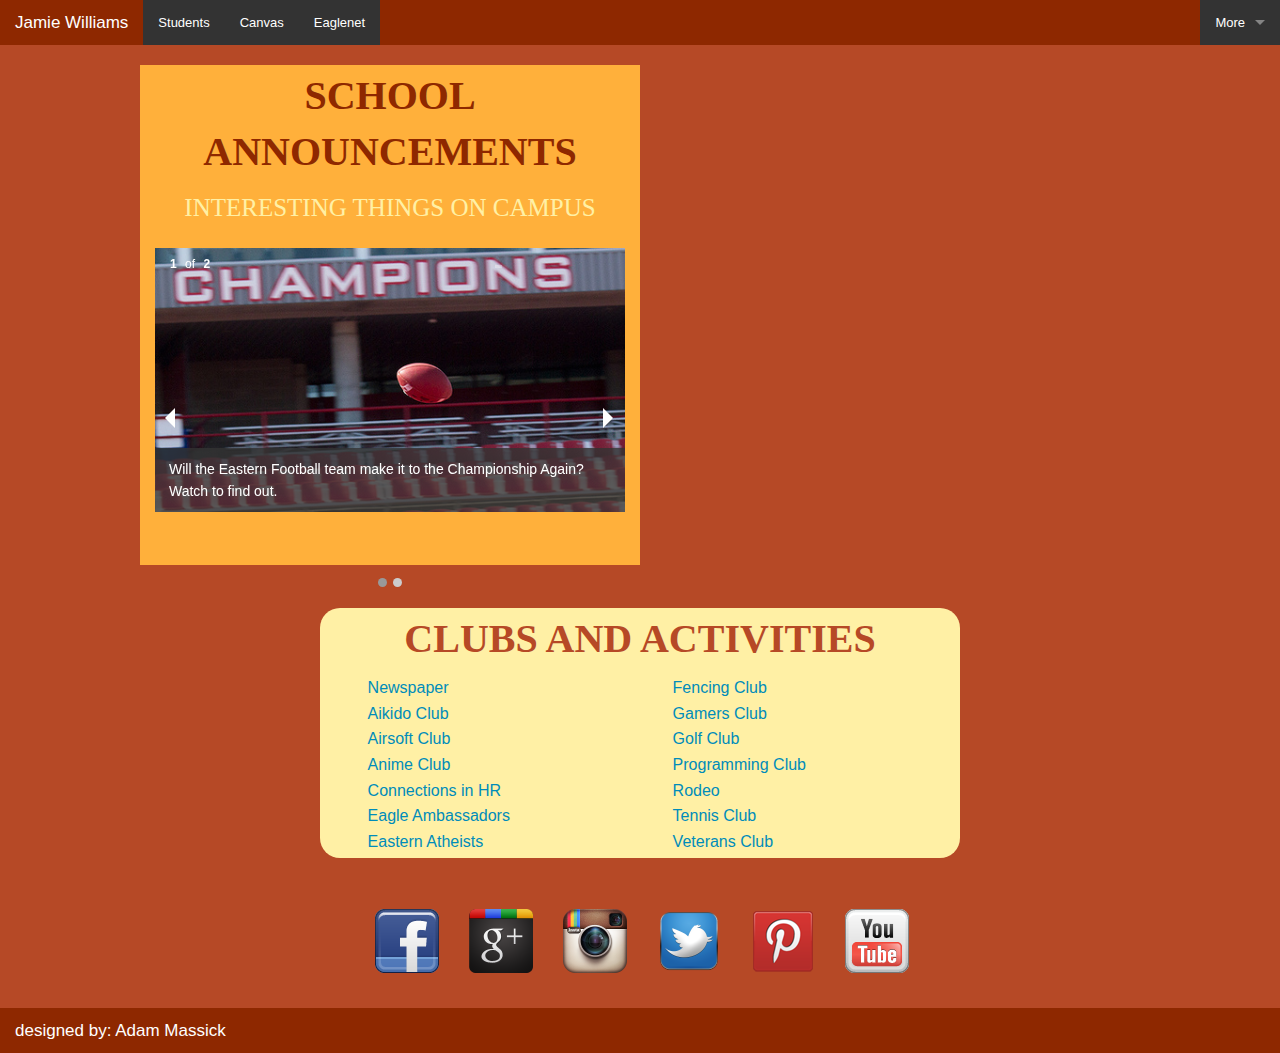
<file: index.html>
<!doctype html>
<html class="no-js" lang="en">
  <head>
    <meta charset="utf-8" />
    <meta name="viewport" content="width=device-width, initial-scale=1.0" />
    <title>MyEWU Portal</title>
    <link rel="stylesheet" href="css/foundation.css" />
    <script src="js/vendor/modernizr.js"></script>
    <link rel="stylesheet" href="css/styles.css" />
  </head>
  <body>
    
    <!--TOP BAR NAVIGATION-->
    <nav class="top-bar" data-topbar>
      <ul class="title-area">
       <li class="name">
          <h1><a href="#">Jamie Williams</a></h1>
        </li>
        <li class="toggle-topbar menu-icon"><a href="#">Menu</a></li>
      </ul>

      <section class="top-bar-section">

      <!-- Left Nav Section -->
      <ul class="left">
        <li><a href="pages/student.html">Students</a></li>
        <li><a href="https://canvas.ewu.edu/">Canvas</a></li>
        <li><a href="https://eaglenet.ewu.edu/">Eaglenet</a></li>
      </ul>

      <!-- Right Nav Section -->
      <ul class="right">
      <!-- DROPDOWN MENU -->
        <li class="has-dropdown">
          <a href="#">More</a>
          <ul class="dropdown">
            <li><a href="#">E-Books</a></li>
            <li><a href="#">Profile</a></li>
            <li><a href="#">Email</a></li>
            <li><a href="#">Help</a></li>
          </ul>
        </li>
      </ul>
      </section>
    </nav>
    
  <div class="row">
    <div class="columns large-12"><p></p></div>
  </div>

  <div class="row">

    <div class="columns large-6 anounce">
      <h1>SCHOOL ANNOUNCEMENTS</h1>
      <p>INTERESTING THINGS ON CAMPUS</p>
    <ul class="example-orbit" data-orbit>
      <li>
        <img src="img/football.jpg" alt="slide 1"/>
        <div class="orbit-caption">
          Will the Eastern Football team make it to the Championship Again? Watch to find out.
        </div>
      </li>
      <li>
        <img src="img/ewufacebook.png" alt="slide 1"/>
        <div class="orbit-caption">
          Join the EWU Facebook group to keep up on activities and news that is going on at EWU.
        </div>
      </li>
    </ul>
    </div>

    <!-- SYNCABLE CALENDAR TO GOOGLE-->
    <div class="columns large-6">
    <iframe src="https://www.google.com/calendar/embed?height=500&amp;wkst=1&amp;bgcolor=%23ffcc99&amp;src=adammassick%40gmail.com&amp;color=%23182C57&amp;src=en.usa%23holiday%40group.v.calendar.google.com&amp;color=%23691426&amp;ctz=America%2FLos_Angeles" style=" border-width:0 " width="500" height="500" frameborder="0" scrolling="no"></iframe>
    </div>
  </div>
    
  <div class="row">
    <div class="columns large-12"><p></p></div>
  </div>

   <div class="row">
    <div class="columns large-12"><p></p></div>
  </div>

  <!--CLUBS AND ACTIVITIES-->
  <div class="row news">
    <div class="columns large-12">
      <h1>CLUBS AND ACTIVITIES</h1>
      <div class="columns large-6">
      <ul>
        <li><a href="#">Newspaper</a></li>
        <li><a href="#">Aikido Club</a></li>
        <li><a href="#">Airsoft Club</a></li>
        <li><a href="#">Anime Club</a></li>
        <li><a href="#">Connections in HR</a></li>
        <li><a href="#">Eagle Ambassadors</a></li>
        <li><a href="#">Eastern Atheists</a></li>
      </ul>
    </div>
    <div class="columns large-6">
      <ul>
        <li><a href="#">Fencing Club</a></li>
        <li><a href="#">Gamers Club</a></li>
        <li><a href="#">Golf Club</a></li>
        <li><a href="#">Programming Club</a></li>
        <li><a href="#">Rodeo</a></li>
        <li><a href="#">Tennis Club</a></li>
        <li><a href="#">Veterans Club</a></li>
      </ul>
    </div>
    </div>
  </div>

  <div class="row">
    <div class="columns large-12"><p></p></div>
  </div>
   
  <div class="row thumbs">
    <div class="columns large-12"> 
    <ul>
      <li>
        <img src="img/facebook.png" alt="slide 1"/>
      </li>
      <li>
        <img src="img/google.png" alt="slide 1"/>
      </li>
      <li>
        <img src="img/Instagram.png" alt="slide 1"/>
      </li>
      <li>
        <img src="img/twitter.png" alt="slide 1"/>
      </li>
      <li>
        <img src="img/pinterest.png" alt="slide 1"/>
      </li>
      <li>
        <img src="img/youtube.png" alt="slide 1"/>
      </li>
    </ul>
  </div>
  </div>

  <div class="row">
    <div class="columns large-12"><p></p></div>
  </div>
    
  <!--BOTTOM BAR NAVIGATION-->
    <nav class="top-bar" data-topbar>
      <ul class="title-area">
       <li class="name">
          <h1><a href="#">designed by: Adam Massick</a></h1>
        </li>
        <li class="toggle-topbar menu-icon"><a href="#">Menu</a></li>
      </ul>
    </nav>

     
  
    <script src="js/vendor/jquery.js"></script>
    <script src="js/foundation.min.js"></script>
    <script>
      $(document).foundation();
    </script>
  </body>
</html>
</file>
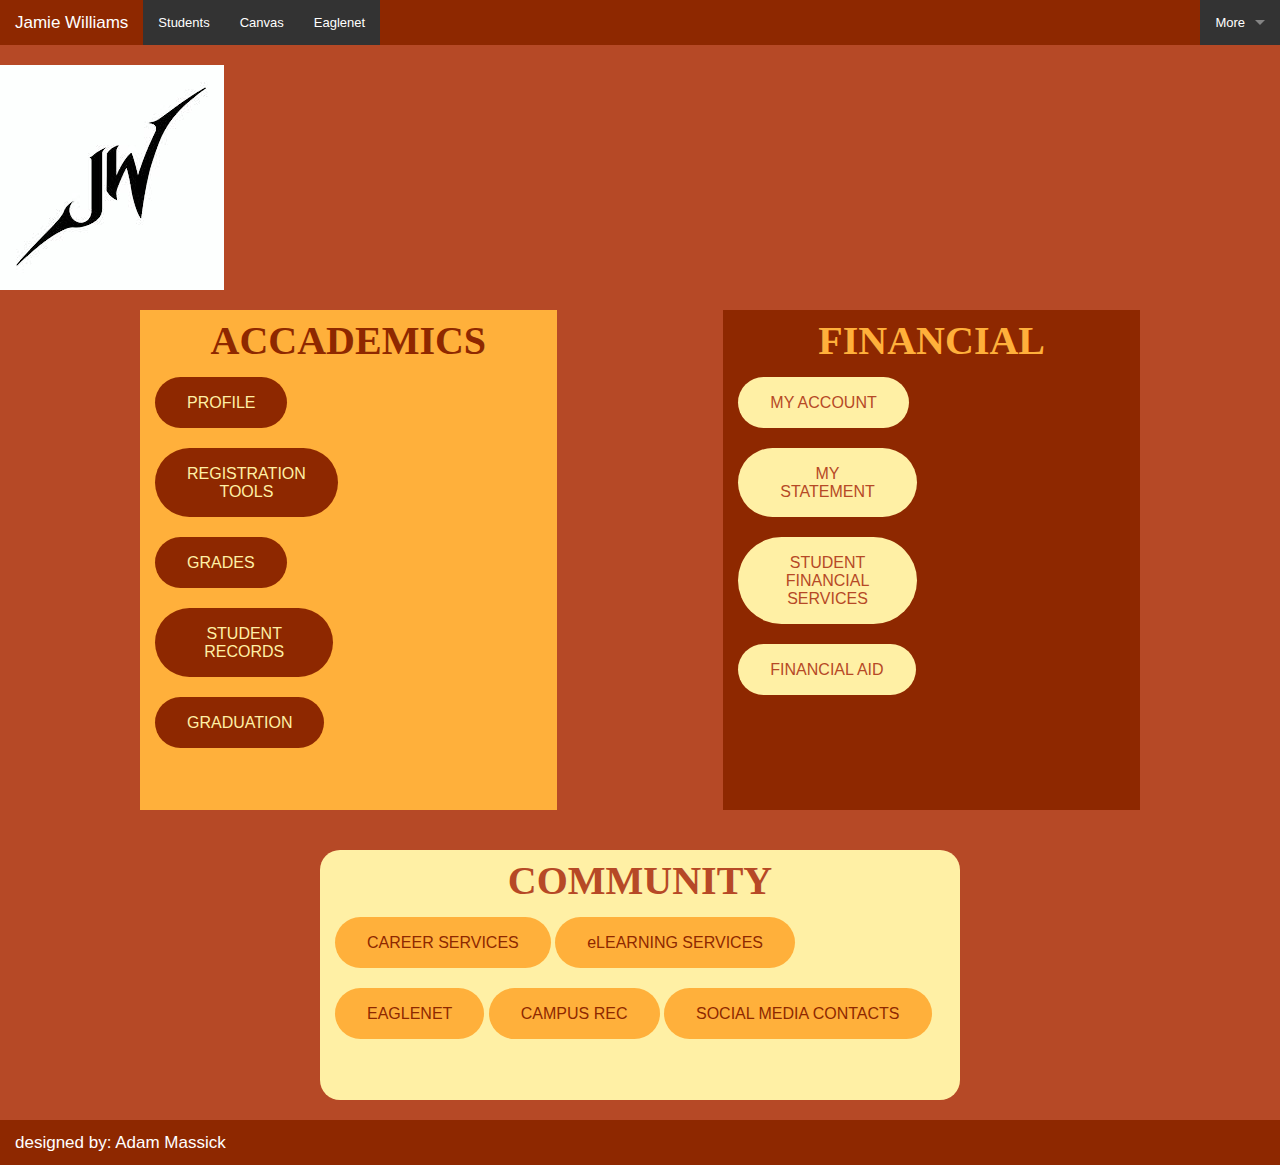
<file: pages/student.html>
<!doctype html>
<html class="no-js" lang="en">
  <head>
    <meta charset="utf-8" />
    <meta name="viewport" content="width=device-width, initial-scale=1.0" />
    <title>STUDENT SERVICES</title>
    <link rel="stylesheet" href="css/foundation.css" />
    <script src="js/vendor/modernizr.js"></script>
    <link rel="stylesheet" href="css/styles.css" />
  </head>
  <body>
    
    <!--TOP BAR NAVIGATION-->
    <nav class="top-bar" data-topbar>
      <ul class="title-area">
       <li class="name">
          <h1><a href="#">Jamie Williams</a></h1>
        </li>
        <li class="toggle-topbar menu-icon"><a href="#">Menu</a></li>
      </ul>

      <section class="top-bar-section">

      <!-- Left Nav Section -->
      <ul class="left">
        <li><a href="#">Students</a></li>
        <li><a href="https://canvas.ewu.edu/">Canvas</a></li>
        <li><a href="https://eaglenet.ewu.edu/">Eaglenet</a></li>
      </ul>

      <!-- Right Nav Section -->
      <ul class="right">
      <!-- DROPDOWN MENU -->
        <li class="has-dropdown">
          <a href="#">More</a>
          <ul class="dropdown">
            <li><a href="#">E-Books</a></li>
            <li><a href="#">Profile</a></li>
            <li><a href="#">Email</a></li>
            <li><a href="#">Help</a></li>
          </ul>
        </li>
      </ul>
      </section>
    </nav>
    
  <div class="row">
    <div class="columns large-12"><p></p></div>
  </div>

 
      <img src="img/logo.jpg" alt="">
 

  <div class="row">
    <div class="columns large-12"><p></p></div>
  </div>

    <div class="row">

    <!--Accademic-->
    <div class="columns large-5 accademic">
      <h1>ACCADEMICS</h1>
      
      <div class="row">
        <div class="columns large-6">
          <a href="#" class="button radius round">PROFILE</a>
          <a href="#" class="button radius round">REGISTRATION TOOLS</a>
          <a href="#" class="button radius round">GRADES</a>
          <a href="#" class="button radius round">STUDENT RECORDS</a>
          <a href="#" class="button radius round">GRADUATION</a>
        </div>
      </div>
      
    </div>

    <!-- Financial -->
    <div class="columns large-5 financial">
      <h1>FINANCIAL</h1>

      <div class="row">
        <div class="columns large-6">
          <a href="#" class="button radius round">MY ACCOUNT</a>
          <a href="#" class="button radius round">MY STATEMENT</a>
          <a href="#" class="button radius round">STUDENT FINANCIAL SERVICES</a>
          <a href="#" class="button radius round">FINANCIAL AID</a>
        </div>
      </div>
    </div>
  </div>

  <div class="row">
    <div class="columns large-12"><p></p></div>
  </div>
  <div class="row">
    <div class="columns large-12"><p></p></div>
  </div>

  <!--CLUBS AND ACTIVITIES-->
  <div class="row comm">
    <div class="columns large-12">
      <h1>COMMUNITY</h1>
       
          <a href="#" class="button radius round">CAREER SERVICES</a>
          <a href="#" class="button radius round">eLEARNING SERVICES</a>
          <a href="#" class="button radius round">EAGLENET</a>
          <a href="#" class="button radius round">CAMPUS REC</a>
          <a href="#" class="button radius round">SOCIAL MEDIA CONTACTS</a>
        
    </div>
  </div>


  <div class="row">
    <div class="columns large-12"><p></p></div>
  </div>

  <!--BOTTOM BAR NAVIGATION-->
    <nav class="top-bar" data-topbar>
      <ul class="title-area">
       <li class="name">
          <h1><a href="#">designed by: Adam Massick</a></h1>
        </li>
        <li class="toggle-topbar menu-icon"><a href="#">Menu</a></li>
      </ul>
    </nav>

     
  
    <script src="js/vendor/jquery.js"></script>
    <script src="js/foundation.min.js"></script>
    <script>
      $(document).foundation();
    </script>
  </body>
</html>
</file>
<file: css/styles.css>
body{
	background: #b64926;
}

.top-bar{
	background: #8e2800;
}

.anounce{
	background: #ffb03b;
	height: 500px;
}

.anounce h1 {
	font-family: times;
	text-align: center;
	font-size: 40px;
	color: #8e2800;
	font-weight: bolder;
}

.anounce p {
	font-family: times;
	text-align: center;
	font-size: 25px;
	color: #fff0a5;
}

.news {
	height: 250px;
	width: 50%;
	background-color: #fff0a5;
	border-radius: 20px;

}

.news h1 {
	font-family: times;
	color: #b64926;
	font-size: 40px;
	text-align: center;
	font-weight: bolder;
}

.news ul li {
	list-style: none;
	color: white;
}

.thumbs ul {
	margin-left: 205px;
}

.thumbs ul li {
	list-style: none;
	float: left;
	padding: 15px;
}
</file>
<file: pages/css/styles.css>
body{
	background: #b64926;
}

.top-bar{
	background: #8e2800;
}

.accademic{
	background: #ffb03b;
	height: 500px;
}

.accademic h1 {
	font-family: times;
	text-align: center;
	font-size: 40px;
	color: #8e2800;
	font-weight: bolder;
}

.accademic .button.round{
	background: #8e2800;
	color: #fff0a5;
}

.financial{
	background: #8e2800;
	height: 500px;
}

.financial h1 {
	font-family: times;
	text-align: center;
	font-size: 40px;
	color: #ffb03b;
	font-weight: bolder;
}

.financial .button.round{
	background: #fff0a5;
	color: #b64926;
}

.comm {
	height: 250px;
	width: 50%;
	background-color: #fff0a5;
	border-radius: 20px;

}

.comm h1 {
	font-family: times;
	color: #b64926;
	font-size: 40px;
	text-align: center;
	font-weight: bolder;
}

.comm .button.round{
	background: #ffb03b;
	color: #8e2800;
}
</file>
